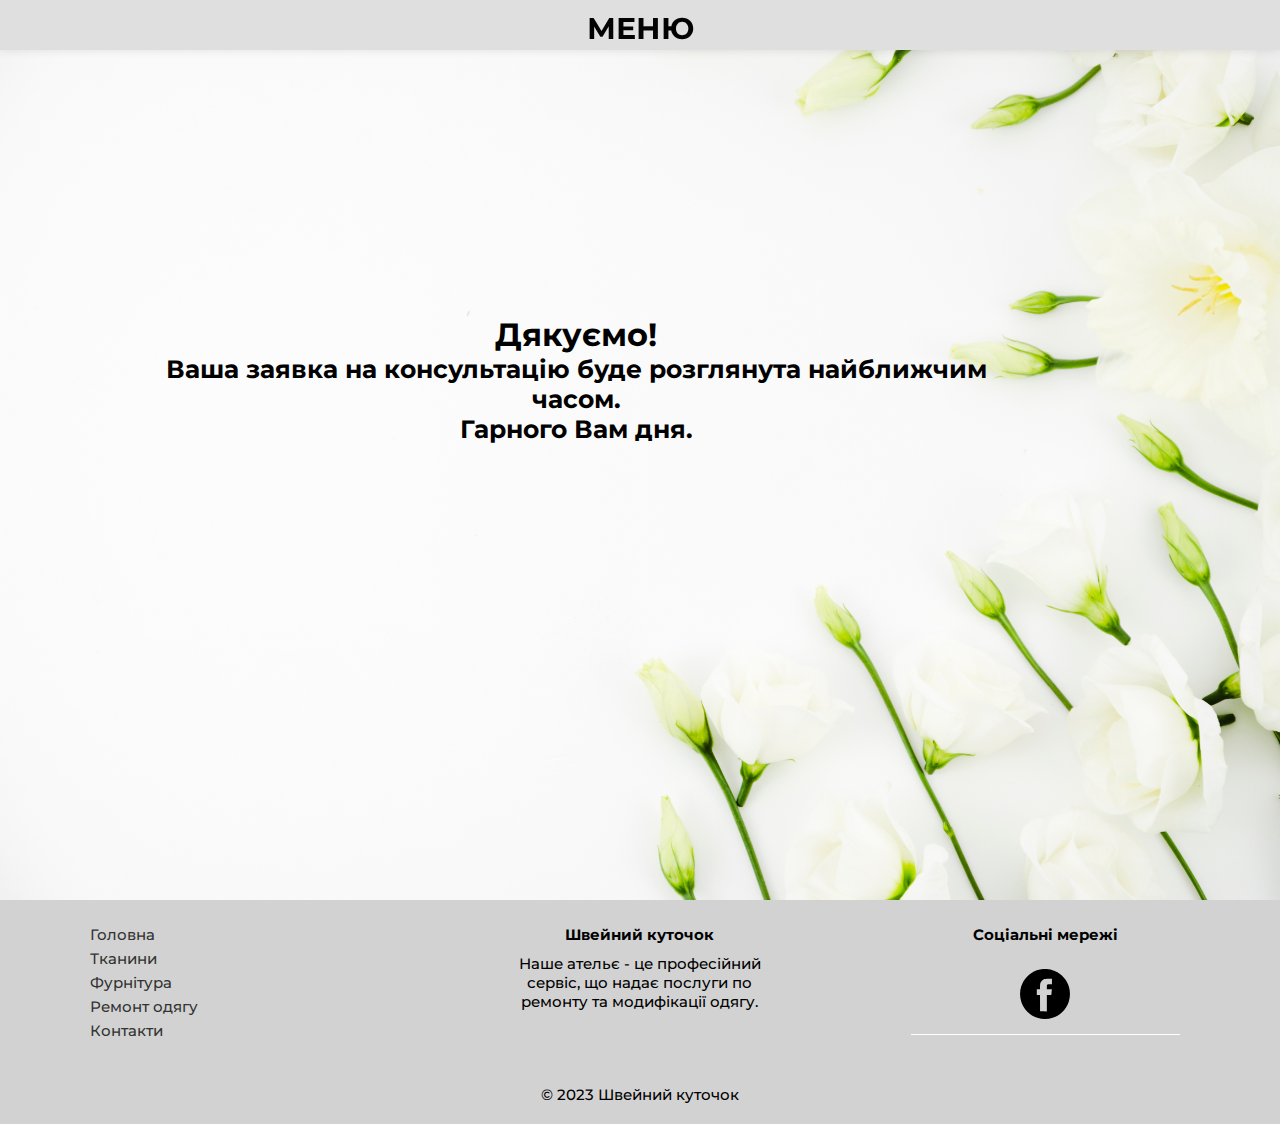
<file: thank-you.html>
<!DOCTYPE html>
<html lang="en">
  <head>
    <meta charset="utf-8">
    <meta http-equiv="X-UA-Compatible" content="IE=edge">
    <meta name="viewport" content="width=device-width, initial-scale=1">
    <link rel="stylesheet" href="./thank-you.css">
    <script src="https://ajax.googleapis.com/ajax/libs/jquery/3.6.3/jquery.min.js"></script>
	  <link rel="icon" type="image/x-icon" href="./images/icons/needle.png">
    <title>Швейний куточок</title>
  </head>

  <body>
  <header class="header">
    <nav>
      <ul>
        <li><a href="./home.html">Головна</a></li>
        <li><a href="./pages/fabrics.html" target="_blank">Тканини</a></li>
        <li><a href="./accessories.html" target="_blank">Фурнітура</a></li>
        <li><a href="./pages/clothing_repair.html" target="_blank">Ремонт одягу</a></li>
        <li><a href="./pages/contact.html">Контакти</a></li>
      </ul>
       
      <div class="tel__num">
        <a href="tel:+380442295857" class="link__tel__num">&#x260F; 098 904 3180</a>
      </div>

      <div class="icon__img">
        <a href="https://www.facebook.com/shveynyyugolok" class="social-links__item" data-network="facebook">
          <img src="./images/icons/facebook.svg" alt="facebook">
        </a> 
      </div>
      
     </nav>
     <a href="#" class="menu-toggle">МЕНЮ</a>
 
  </header>
   <main>

     <div class="container">
       <h1 >Дякуємо!</h1>
       <h2>Ваша заявка на консультацію буде розглянута найближчим часом.</h2>
       <h2>Гарного Вам дня.</h2>
     </div>
   </main>


    <footer>
      <div class="footer-container">
        <div class="footer-block">
         <ul>
          <li><a href="home.html">Головна</a></li>
          <li><a href="./pages/fabrics.html" target="_blank">Тканини</a></li>
          <li><a href="accessories.html" target="_blank">Фурнітура</a></li>
          <li><a href="./pages/clothing_repair.html" target="_blank">Ремонт одягу</a></li>
          <li><a href="./pages/contact.html">Контакти</a></li>
         </ul>
        </div>
    
        <div class="footer-block">
         <h4>Швейний куточок</h4>
         <p>Наше ательє - це професійний сервіс, що надає послуги по ремонту та модифікації одягу.</p>
        </div>
    
        <div class="footer-block">
         <h4>Соціальні мережі</h4>
    
         <div class="icon__img">
          <a href="https://www.facebook.com/shveynyyugolok" class="social-links__item" data-network="facebook" target="_blank">
            <img src="./images/icons/facebook.svg" alt="facebook">
          </a> 
        </div>
    
        </div>
      </div>
      <p class="footer-copy">&copy; 2023 Швейний куточок</p>
     </footer>
     <script>
      	$(function() { //запуск JQuery
				$('.menu-toggle').click(function() {
					$('nav').toggleClass('active');
				})
			});
     </script>
  </body>
</html>
</file>
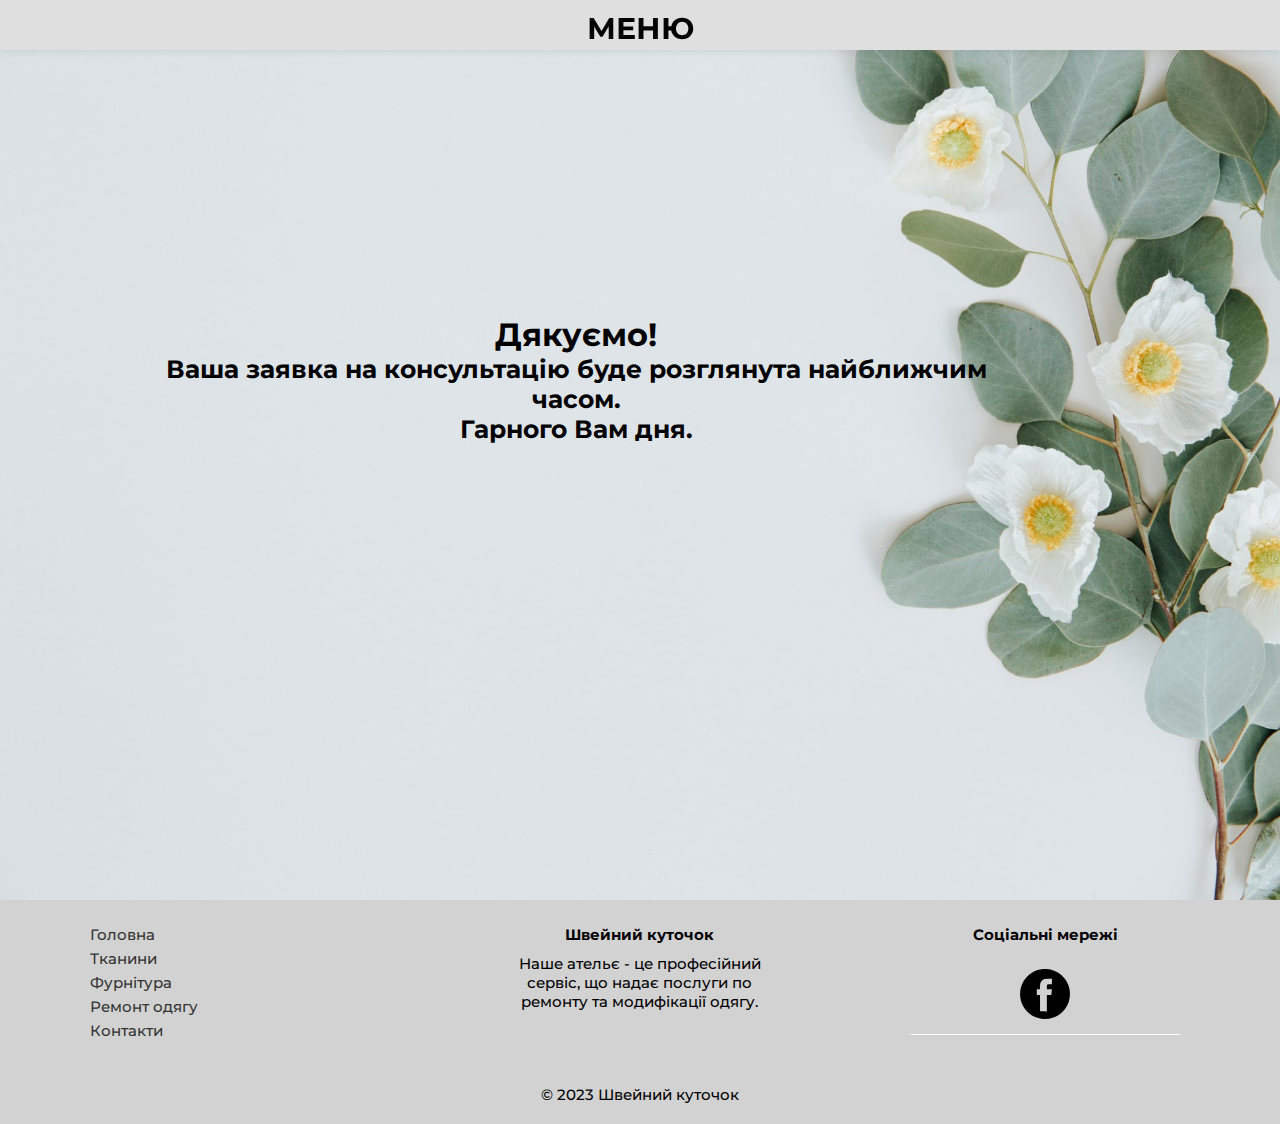
<file: thank-you2.html>
<!DOCTYPE html>
<html lang="en">
  <head>
    <meta charset="utf-8">
    <meta http-equiv="X-UA-Compatible" content="IE=edge">
    <meta name="viewport" content="width=device-width, initial-scale=1">
    <link rel="stylesheet" href="./thank-you2.css">
    <script src="https://ajax.googleapis.com/ajax/libs/jquery/3.6.3/jquery.min.js"></script>
	  <link rel="icon" type="image/x-icon" href="./images/icons/needle.png">
    <title>Швейний куточок</title>
  </head>

  <body>
  <header class="header">
    <nav>
      <ul>
        <li><a href="home.html">Головна</a></li>
        <li><a href="./pages/fabrics.html" target="_blank">Тканини</a></li>
        <li><a href="accessories.html" target="_blank">Фурнітура</a></li>
        <li><a href="./pages/clothing_repair.html" target="_blank">Ремонт одягу</a></li>
        <li><a href="./pages/contact.html">Контакти</a></li>
      </ul>
       
      <div class="tel__num">
        <a href="tel:+380442295857" class="link__tel__num">&#x260F; 098 904 3180</a>
      </div>

      <div class="icon__img">
        <a href="https://www.facebook.com/shveynyyugolok" class="social-links__item" data-network="facebook">
          <img src="./images/icons/facebook.svg" alt="facebook">
        </a> 
      </div>
      
     </nav>
     <a href="#" class="menu-toggle">МЕНЮ</a>
 
  </header>
   <main>

     <div class="container">
       <h1 >Дякуємо!</h1>
       <h2>Ваша заявка на консультацію буде розглянута найближчим часом.</h2>
       <h2>Гарного Вам дня.</h2>
     </div>
   </main>


    <footer>
      <div class="footer-container">
        <div class="footer-block">
         <ul>
          <li><a href="./home.html">Головна</a></li>
          <li><a href="./pages/fabrics.html" target="_blank">Тканини</a></li>
          <li><a href="./accessories.html" target="_blank">Фурнітура</a></li>
          <li><a href="./pages/clothing_repair.html" target="_blank">Ремонт одягу</a></li>
          <li><a href="./pages/contact.html">Контакти</a></li>
         </ul>
        </div>
    
        <div class="footer-block">
         <h4>Швейний куточок</h4>
         <p>Наше ательє - це професійний сервіс, що надає послуги по ремонту та модифікації одягу.</p>
        </div>
    
        <div class="footer-block">
         <h4>Соціальні мережі</h4>
    
         <div class="icon__img">
          <a href="https://www.facebook.com/shveynyyugolok" class="social-links__item" data-network="facebook" target="_blank">
            <img src="./images/icons/facebook.svg" alt="facebook">
          </a> 
        </div>
    
        </div>
      </div>
      <p class="footer-copy">&copy; 2023 Швейний куточок</p>
     </footer>
     <script>
      	$(function() { //запуск JQuery
				$('.menu-toggle').click(function() {
					$('nav').toggleClass('active');
				})
			});
     </script>
  </body>
</html>
</file>
<file: thank-you.css>
@import url('https://fonts.googleapis.com/css2?family=EB+Garamond:ital@1&family=Montserrat:ital@1&display=swap');


*{
   margin: 0;
   padding: 0;
   box-sizing: border-box;
   font-family: 'Montserrat', sans-serif;
}

                                                         /* HEADER */
header {
  height: 50px;
  padding: 0 20px;
  box-shadow: 0 0 10px rgba(0, 0, 0, 0.1);
  background-color:  #e0dfdf;
  position: fixed; 
  top: 0; 
  width: 100%;
  z-index: 2;
}
                                    
nav {
  background-color: #e0dfdf;
  position: fixed;
  top: 50px;
  left: -250px;
  height: 100%;
  width: 17%;
  transition: all 0.5s ease;
}

nav.active {
  left: 0;
}

.active__page {
  border-bottom: 3px solid #5c321c;
}
nav ul {
  list-style: none;
  padding: 0;
  margin: 0;
}
nav ul li {
  border-bottom: 1px solid #000000;
  padding: 15px;
  margin: 0 10px;
  text-decoration-line: none;
  color: #030303;
  text-decoration: none;
  font-size: 25px;
  font-weight: 600;
  text-align: center;
}
nav ul li a {
  color: rgb(0, 0, 0);
  text-decoration: none;
}

.tel__num, .icon__img {
  border-bottom: 1px solid #ffffff;
  padding: 10px;
  margin: 0 10px;
  text-decoration-line: none;
  color: #030303;
  text-decoration: none;
  font-size: 20px;
  font-weight: bold;
}

nav a:hover{
  color: #5c321c;
}

.menu-toggle {
  display: block;
  width: 100%;
  font-size: 30px;
  font-weight: 700;
  color: #030303;
  text-decoration: none;
  padding: 10px;
  text-align: center;
  cursor: pointer;
}

.tel__num a {
  width: 100%;
  height: 100%;
  color: rgb(0, 0, 0);
  font-size: 25px;
  text-decoration: none;
}

.icon__img {
  display: flex;
  flex-direction: column;
  justify-content: center;
  align-items: center;
  padding: 15px;
}

.social-links__item {
  display: flex;
  justify-content: center;
  align-items: center;
  width: 50px;
  height: 50px;
  margin: 0 10px;
  border-radius: 50%;
  color: #fff;
  transition: background-color 0.3s ease;
}

.social-links__item:hover {
  background-color: #ffffff;
}

.social-links__item img {
  width: 50px;
}  


                                                /* MAIN CONTENT */


main {
   width: 100%;
   height: 100vh;
   background-image: url("./img-thank-you.jpg");
   background-repeat: no-repeat;
   background-size: cover;
}

.container {
   width: 70%;
   position: relative;
   top: 35%; 
   left: 10%;
   text-align: center;
}
.container h2 {
   font-size: 25px;
}


 /* FOOTER */

 footer {
   background-color: #d2d2d2;
   padding: 20px 0;
   text-align: center;
   font-size: 15px;
 }
 
 .footer-container {
   width: 95%;
   margin: 0 auto;
   display: flex;
   flex-wrap: wrap;
   justify-content: space-around;
   font-weight: 500;
 }
 
 .footer-block {
   width: calc(25% - 15px);
   margin-bottom: 20px;
   margin-top: 5px;
 }
 
 .footer-block:first-child {
   text-align: left;
 }
 
 .footer-block:last-child {
   margin-right: 0;
 }
 
 .footer-block h4 {
   margin-bottom: 10px;
   text-align: center;
 }
 
 .footer-block ul {
   list-style: none;
   margin: 0;
   padding: 0;
 }
 
 .footer-block li {
   margin-bottom: 5px;
 }
 
 .footer-block a {
   color: #333;
   text-decoration: none;
 }
 
 .footer-block a:hover {
   text-decoration: underline;
 }
 
 .footer-copy {
   margin-top: 20px;
   font-weight: 500;
 }
  
 
 
 @media screen and (max-width: 1200px) {                                     
  nav ul li {
  font-size: 20px;
 }
 
 .menu-toggle {
   font-size: 25px;
 }
 
 .tel__num a {
   font-size: 19px;
 }
 
 .icon__img {
   padding: 5px;
 }
 
 .social-links__item {
   height: 40px;
   margin: 0 5px;
 }
 
 .social-links__item img {
   width: 40px;
 }  
 
 
 }
 
 
 
 @media screen and (max-width: 1024px) {
   nav ul li {
     font-size: 15px;
    }
    
    .menu-toggle {
      font-size: 23px;
    }
    
    .tel__num a {
      font-size: 15px;
    }
    
    .icon__img {
      padding: 5px;
    }
    
    .social-links__item {
      height: 40px;
      margin: 0 5px;
    }
    
    .social-links__item img {
      width: 30px;
    }  
    
    
 
   .footer-copy {
     margin-top: -6px;
 }
 }
 
 
 /* @media screen and (max-width: 768px) {
   nav ul li {
     font-size: 12px;
      padding: 7px;
    }
    
    .menu-toggle {
      font-size: 20px;
    }
    
    .tel__num a {
      font-size: 10px;
    }
    
    .icon__img {
      padding: 5px;
    }
    
    .social-links__item {
      height: 25px;
    }
    
    .social-links__item img {
      width: 25px;
    }  

    .container h2 {
      font-size: 20px;
   }
    
   footer {
     padding: 0;
     font-size: 12px;
     height: 150px;
   }
 } */
 
 @media only screen and (min-width:320px) and (max-width:768px) {
 
  nav {
    width: 80px;
  }
  nav ul li {
    font-size: 9px;
     padding: 3px;
   }

   .menu-toggle {
     font-size: 18px;
   }
   
   .tel__num {
    padding: 1px;
    margin:0 4px;
   }
   .tel__num a {
     font-size: 8px;
   }
   
   .icon__img {
     padding: 2px;
   }
   
   .social-links__item {
     height: 20px;
     
   }
   
   .social-links__item img {
     width: 20px;
   }  
   
   .weather__block {
     height: 80px;
     display: flex;
     flex-direction: column;
     font-size: 8px;
     padding: 3px;
   }

   .icon {
    width: 50px;
   }

   .table {
   display: none;
   }

   main {
    background-position: center;
    }

  .container h1 {
    font-size: 25px;
  }
  .container h2 {
    font-size: 15px;
 }


  footer {
    padding: 0;
    font-size: 9px;
    height: 180px;
  }

  .footer-copy {
    margin-top: -4px;
  }
}
</file>
<file: thank-you2.css>
@import url('https://fonts.googleapis.com/css2?family=EB+Garamond:ital@1&family=Montserrat:ital@1&display=swap');


*{
   margin: 0;
   padding: 0;
   box-sizing: border-box;
   font-family: 'Montserrat', sans-serif;
}

                                                         /* HEADER */
header {
  height: 50px;
  padding: 0 20px;
  box-shadow: 0 0 10px rgba(0, 0, 0, 0.1);
  background-color:  #e0dfdf;
  position: fixed; 
  top: 0; 
  width: 100%;
  z-index: 2;
}
                                    
nav {
  background-color: #e0dfdf;
  position: fixed;
  top: 50px;
  left: -250px;
  height: 100%;
  width: 16%;
  transition: all 0.5s ease;
}

nav.active {
  left: 0;
}

.active__page {
  border-bottom: 3px solid #5c321c;
}
nav ul {
  list-style: none;
  padding: 0;
  margin: 0;
}
nav ul li {
  border-bottom: 1px solid #ffffff;
  padding: 15px;
  margin: 0 10px;
  text-decoration-line: none;
  color: #030303;
  text-decoration: none;
  font-size: 25px;
  font-weight: 600;
  text-align: center;
}
nav ul li a {
  color: rgb(0, 0, 0);
  text-decoration: none;
}

.tel__num, .icon__img {
  border-bottom: 1px solid #ffffff;
  padding: 10px;
  margin: 0 10px;
  text-decoration-line: none;
  color: #030303;
  text-decoration: none;
  font-size: 20px;
  font-weight: bold;
}

nav a:hover{
  color: #5c321c;
}

.menu-toggle {
  display: block;
  width: 100%;
  font-size: 30px;
  font-weight: 700;
  color: #030303;
  text-decoration: none;
  padding: 10px;
  text-align: center;
  cursor: pointer;
}

.tel__num a {
  width: 100%;
  height: 100%;
  color: rgb(0, 0, 0);
  font-size: 25px;
  text-decoration: none;
}

.icon__img {
  display: flex;
  flex-direction: column;
  justify-content: center;
  align-items: center;
  padding: 15px;
}

.social-links__item {
  display: flex;
  justify-content: center;
  align-items: center;
  width: 50px;
  height: 50px;
  margin: 0 10px;
  border-radius: 50%;
  color: #fff;
  transition: background-color 0.3s ease;
}

.social-links__item:hover {
  background-color: #ffffff;
}

.social-links__item img {
  width: 50px;
}  


                                                /* MAIN CONTENT */


main {
   width: 100%;
   height: 100vh;
   background-image: url("./image-thank-you2.png");
   background-repeat: no-repeat;
   background-size: cover;
}

.container {
   width: 70%;
   position: relative;
   top: 35%; 
   left: 10%;
   text-align: center;
}
.container h2 {
   font-size: 25px;
}


 /* FOOTER */

 footer {
   background-color: #d2d2d2;
   padding: 20px 0;
   text-align: center;
   font-size: 15px;
 }
 
 .footer-container {
   width: 95%;
   margin: 0 auto;
   display: flex;
   flex-wrap: wrap;
   justify-content: space-around;
   font-weight: 500;
 }
 
 .footer-block {
   width: calc(25% - 15px);
   margin-bottom: 20px;
   margin-top: 5px;
 }
 
 .footer-block:first-child {
   text-align: left;
 }
 
 .footer-block:last-child {
   margin-right: 0;
 }
 
 .footer-block h4 {
   margin-bottom: 10px;
   text-align: center;
 }
 
 .footer-block ul {
   list-style: none;
   margin: 0;
   padding: 0;
 }
 
 .footer-block li {
   margin-bottom: 5px;
 }
 
 .footer-block a {
   color: #333;
   text-decoration: none;
 }
 
 .footer-block a:hover {
   text-decoration: underline;
 }
 
 .footer-copy {
   margin-top: 20px;
   font-weight: 500;
 }
   

 
 

 @media screen and (max-width: 1200px) {                                     
  nav ul li {
  font-size: 20px;
 }
 
 .menu-toggle {
   font-size: 25px;
 }
 
 .tel__num a {
   font-size: 19px;
 }
 
 .icon__img {
   padding: 5px;
 }
 
 .social-links__item {
   height: 40px;
   margin: 0 5px;
 }
 
 .social-links__item img {
   width: 40px;
 }  
 
 
 }
 
 
 
 @media screen and (max-width: 1024px) {
   nav ul li {
     font-size: 15px;
    }
    
    .menu-toggle {
      font-size: 23px;
    }
    
    .tel__num a {
      font-size: 15px;
    }
    
    .icon__img {
      padding: 5px;
    }
    
    .social-links__item {
      height: 40px;
      margin: 0 5px;
    }
    
    .social-links__item img {
      width: 30px;
    }  
    
    
 
   .footer-copy {
     margin-top: -6px;
 }
 }
 
 
 /* @media screen and (max-width: 768px) {
   nav ul li {
     font-size: 12px;
      padding: 7px;
    }
    
    .menu-toggle {
      font-size: 20px;
    }
    
    .tel__num a {
      font-size: 10px;
    }
    
    .icon__img {
      padding: 5px;
    }
    
    .social-links__item {
      height: 25px;
    }
    
    .social-links__item img {
      width: 25px;
    }  

    .container h2 {
      font-size: 20px;
   }
    
   footer {
     padding: 0;
     font-size: 12px;
     height: 150px;
   }
 }
  */
 

  @media only screen and (min-width:320px) and (max-width:768px) {
 
    nav {
      width: 80px;
    }
    nav ul li {
      font-size: 9px;
       padding: 3px;
     }
  
     .menu-toggle {
       font-size: 18px;
     }
     
     .tel__num {
      padding: 1px;
      margin:0 4px;
     }
     .tel__num a {
       font-size: 8px;
     }
     
     .icon__img {
       padding: 2px;
     }
     
     .social-links__item {
       height: 20px;
       
     }
     
     .social-links__item img {
       width: 20px;
     }  
     
     .weather__block {
       height: 80px;
       display: flex;
       flex-direction: column;
       font-size: 8px;
       padding: 3px;
     }
  
     .icon {
      width: 50px;
     }
  
     .table {
     display: none;
     }
  
     main {
      background-position: right;
      }

    .container h1 {
      font-size: 35px;
    }
    .container h2 {
      font-size: 25px;
   }
  
  
    footer {
      padding: 0;
      font-size: 9px;
      height: 180px;
    }
  
    .footer-copy {
      margin-top: -4px;
    }
  }
</file>
